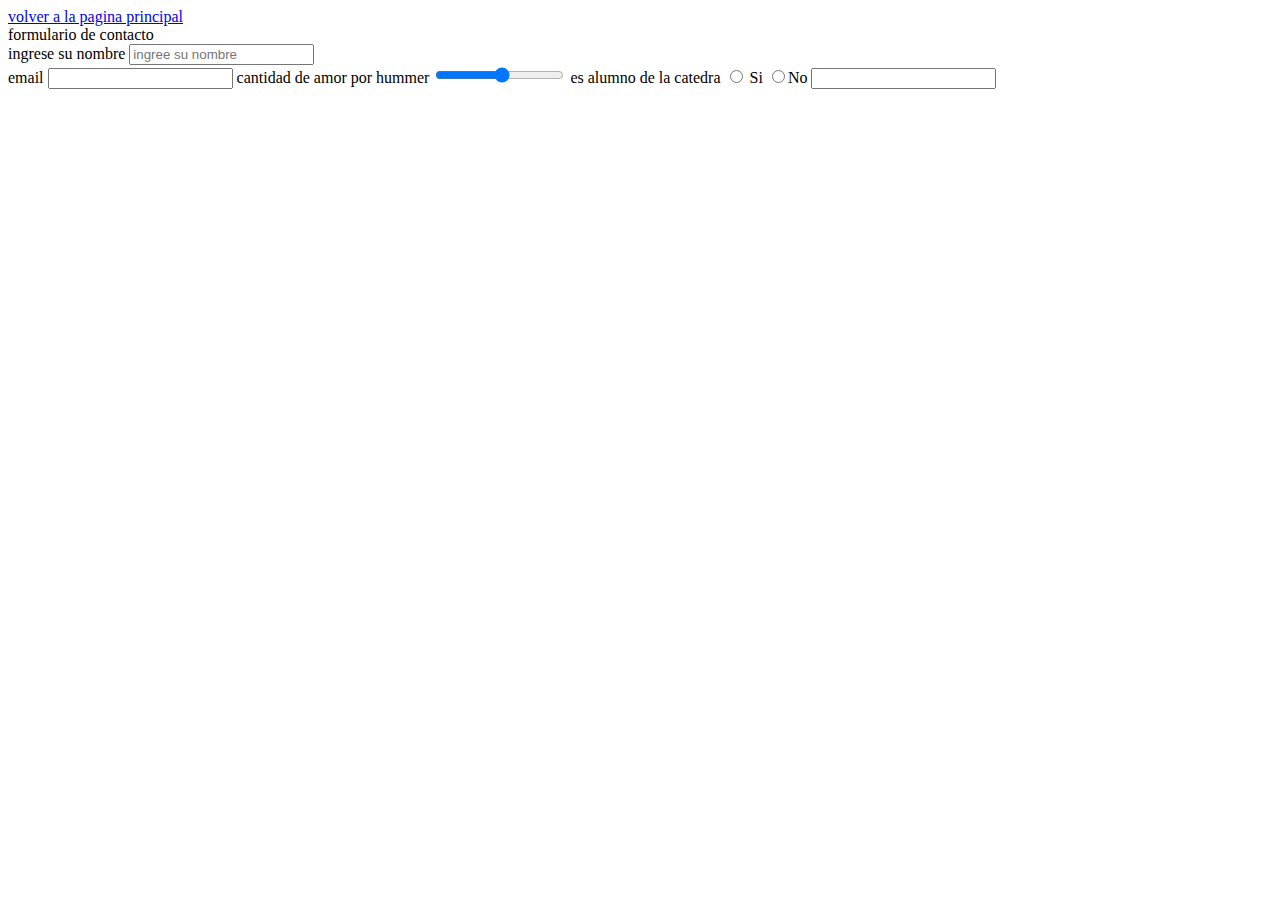
<file: contacto.html>
<!DOCTYPE html>
<html lang="en">
<head>
    <meta charset="UTF-8">
    <meta http-equiv="X-UA-Compatible" content="IE=edge">
    <meta name="viewport" content="width=device-width, initial-scale=1.0">
    <title>contactar a dona</title>
</head>
<body>
    <a href="./index.html">volver a la pagina principal</a> <br>
    formulario de contacto <!--es un hipervinculo que te manda  a otro archivo el a ref, con  la iagen es lo msimo. input permite ingresar info  para formualrio es lo q mas se usa, peeo para muchas cossas mas -->
    <form action="">
        ingrese su nombre 
        <input type="text"
        placeholder="ingree su nombre"> <br>
        email
    <input type="password">
    cantidad de amor por hummer
    <input type="range" min="0" max="50" step ="2"> <!---->
    es alumno de la catedra
    <input type="radio">   Si
    <input type="radio">No
    <input type="buttonn" label="enviar">
    </form> <!--perite crar un formulario la etiqueta form-->
</body>
</html>
</file>
